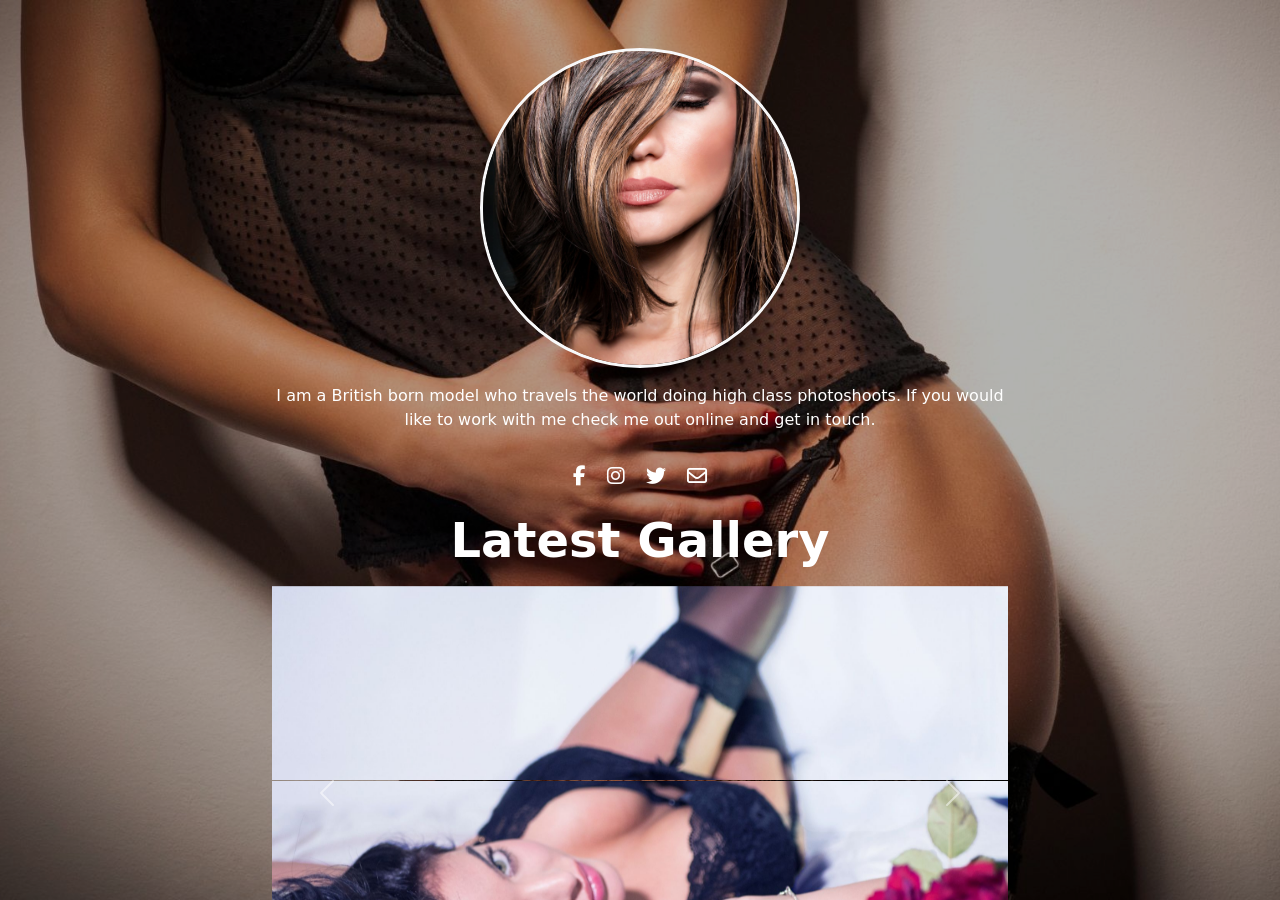
<file: index.html>
<!DOCTYPE html>
<!-- Jory Eugene Pestorious -->
<html lang="en">
<head>
  <meta charset="UTF-8">
  <meta name="viewport" content="height=device-height, initial-scale=1, width=device-width, initial-scale=1" />  <meta http-equiv="X-UA-Compatible" content="ie=edge">
  <title>Bootstrap demo</title>
    <link href="https://cdn.jsdelivr.net/npm/bootstrap@5.2.3/dist/css/bootstrap.min.css" rel="stylesheet" integrity="sha384-rbsA2VBKQhggwzxH7pPCaAqO46MgnOM80zW1RWuH61DGLwZJEdK2Kadq2F9CUG65" crossorigin="anonymous">
    <link href="demo.css" rel="stylesheet">
    <link href="https://cdnjs.cloudflare.com/ajax/libs/font-awesome/6.2.0/css/all.min.css" rel="stylesheet">

</head>
<body>
 <div class="wrapper">
  <div class="container mt-5 mb-3">
    <div class="row justify-content-center">
        <div class="col-sm-12 col-md-10 col-lg-8  text-center">
            <img src="./model-profile.jpg" class="img-fluid rounded-circle border border-3 border-light" width="320" alt="model profile image">
        </div>
    </div>
</div>
<div class="container mb-2">
    <div class="row justify-content-center">
        <div class="col-sm-12 col-md-10 col-lg-8  text-center">
          <div class="row"><p class="text-white">I am a British born model who travels the world doing high class photoshoots.  If you would like to work with me check me out online and get in touch.</p>
          </p></div>
            <!-- links -->
            <i class="fab fa-facebook-f fa-lg text-white mt-2 me-3"></i>

            <!-- Instagram -->
            <i class="fab fa-instagram fa-lg text-white me-3"></i>
            
            <!-- Twitter -->
            <i class="fab fa-twitter fa-lg text-white me-3"></i>
  
            <!-- Email -->
            <i class="fa-regular fa-envelope fa-lg text-white"></i>
             <!-- end links -->
            <h3 class="display-5 fw-semibold mt-4 mb-3 text-white">Latest Gallery</h3>
            <div id="carouselExampleFade" class="carousel slide carousel-fade" data-bs-ride="carousel">
                <div class="carousel-inner">
                  <div class="carousel-item active">
                    <img src="./slide01.jpg" class="d-block w-100" alt="a female model in black lingerie lying on the bed with her legs elevated against a wall">
                  </div>
                  <div class="carousel-item">
                    <img src="./slide02.jpg" class="d-block w-100" alt="a female model in apricot lingerie kneeling on bed running her fingers through her hair">
                  </div>
                  <div class="carousel-item">
                    <img src="./slide03.jpg" class="d-block w-100" alt="a female model in swimwear reclining on a boat in sunny weather
                    ">
                  </div>
                  <div class="carousel-item">
                    <img src="./slide04.jpg" class="d-block w-100" alt="two female models in dresses lying over silk sheets on a bed">
                  </div>
                </div>
                <button class="carousel-control-prev" type="button" data-bs-target="#carouselExampleFade" data-bs-slide="prev">
                  <span class="carousel-control-prev-icon" aria-hidden="true"></span>
                  <span class="visually-hidden">Previous</span>
                </button>
                <button class="carousel-control-next" type="button" data-bs-target="#carouselExampleFade" data-bs-slide="next">
                  <span class="carousel-control-next-icon" aria-hidden="true"></span>
                  <span class="visually-hidden">Next</span>
                </button>
              </div>
              </div>
    </div>
</div>

    <!-- schedule -->
    <div class="container mt-2 mb-2">
      <div class="row justify-content-center">
          <div class="col-sm-12 col-md-10 col-lg-8  text-center">
              <h3 class="display-5 fw-semibold mt-2 mb-3 text-white">My Photoshoot Schedule</h3>
              <div class="row mt-2">
                <div class="col">
                  <img src="./model01.jpg" alt="a female model in black lingerie lying on the bed propped up on her elbows
                  " class="img-fluid">
                </div>
                <div class="col">
                  <img src="./model02.jpg" alt="a female model in silver and black lingerie sitting in bed resting against a large pillow running her fingers through her hair" class="img-fluid">
                </div>
                <div class="col">
                  <img src="./model04.jpg" alt="the lower half of a female model wearing red panties standing in front of a christmas tree" class="img-fluid">
                </div>
              </div>
              <div class="row mt-2">
                <div class="col">
                  <img src="./model03.jpg" alt="a female model in black lingerie lying on a furry white rug
                  " class="img-fluid">
                </div>
                <div class="col">
                  <img src="./model05.jpg" alt="a female model in black lingerie lying on a bed with her knees up
                  " class="img-fluid">
                </div>
                <div class="col">
                  <img src="./model06.jpg" alt="a female model in red lingerie kneeling on a bed with her back to the camera unhooking her bra" class="img-fluid">
                </div>
              </div>
              <div class="d-grid gap-3 mt-3">
                  <button class="btn btn-outline-light rounded-pill border border-2 border-light p-3" type="button">Day 1-Book Now</button>
                  <button class="btn btn-outline-light rounded-pill border border-2 border-light p-3" type="button">Day 2--Book Now</button>
                  <button class="btn btn-outline-light rounded-pill border border-2 border-light p-3" type="button">Day 3--Book Now</button>
                </div>
              </div>
              </div>
              </div>
  <!-- end schedule -->   
<!-- follow -->
<div class="container mt-2 mb-2">
  <div class="row justify-content-center">
      <div class="col-sm-12 col-md-10 col-lg-8  text-center">
          <h3 class="display-5 fw-semibold text-white mt-3 mb-2">Follow Me</h3>
          <div class="d-grid gap-3 mt-3">
              <button class="btn btn-outline-light rounded-pill border border-2 border-light p-3" type="button">Facebook</button>
              <button class="btn btn-outline-light rounded-pill border border-2 border-light p-3" type="button">Instagram</button>
              <button class="btn btn-outline-light rounded-pill border border-2 border-light p-3" type="button">Twitter</button>
              <button class="btn btn-outline-light rounded-pill border border-2 border-light p-3" type="button">Portfolio 1</button>
              <button class="btn btn-outline-light rounded-pill border border-2 border-light p-3" type="button">Portfolio 2</button>
            </div>
     </div>
     </div>
     </div>       
<!-- end follow -->
     
<!-- merchandise -->
            <div class="container mt-2 mb-5">
                <div class="row justify-content-center">
                    <div class="col-sm-12 col-md-10 col-lg-8  text-center">
                        <h3 class="display-5 fw-semibold mt-2 mb-3 text-white">Latest Merchandise</h3>
                        <img src="./calendar.jpg" alt="Lingeries Calendar 2023 cover" class="img-fluid">
                        <div class="d-grid gap-3 mt-2">
                          <button class="btn btn-outline-light rounded-pill border border-2 border-light p-3" type="button">Shop Now</button>
                        </div>
                        </div>
                        </div>
                        </div>
            <!-- end merchandise -->
                        <div class="container mb-2">
                            <div class="row justify-content-center">
                           
                                <div class="col-sm-12 col-md-10 col-lg-8  text-center">
                                  <a href="https://dragonfiredesignstudio.com" target="_blank"><img src="./df small footer logo.png" alt="dragon fire design studio logo" class="img-fluid" width="40"></a>                            </div>
                            </div>
                            </div>
                                    

           
   <script src="https://cdn.jsdelivr.net/npm/bootstrap@5.2.3/dist/js/bootstrap.bundle.min.js" integrity="sha384-kenU1KFdBIe4zVF0s0G1M5b4hcpxyD9F7jL+jjXkk+Q2h455rYXK/7HAuoJl+0I4" crossorigin="anonymous"></script>
  </body>
</html>
</file>
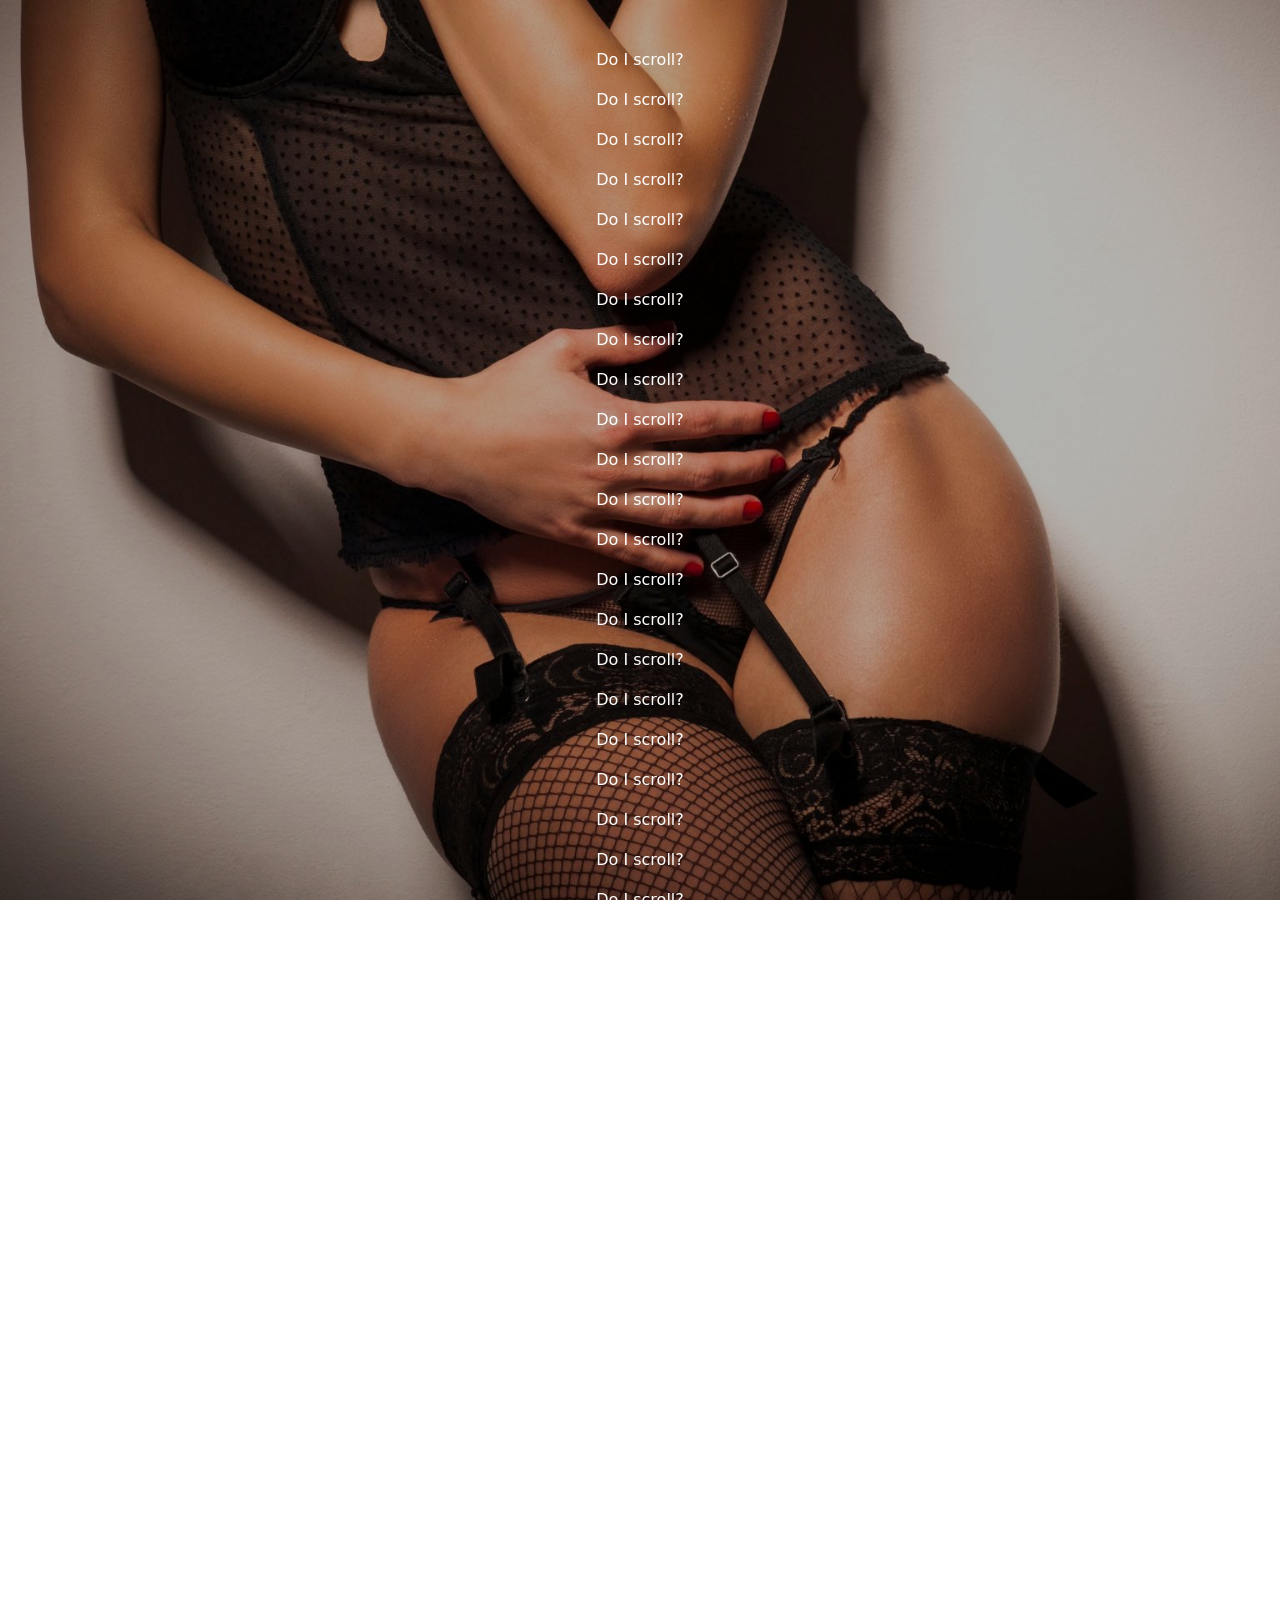
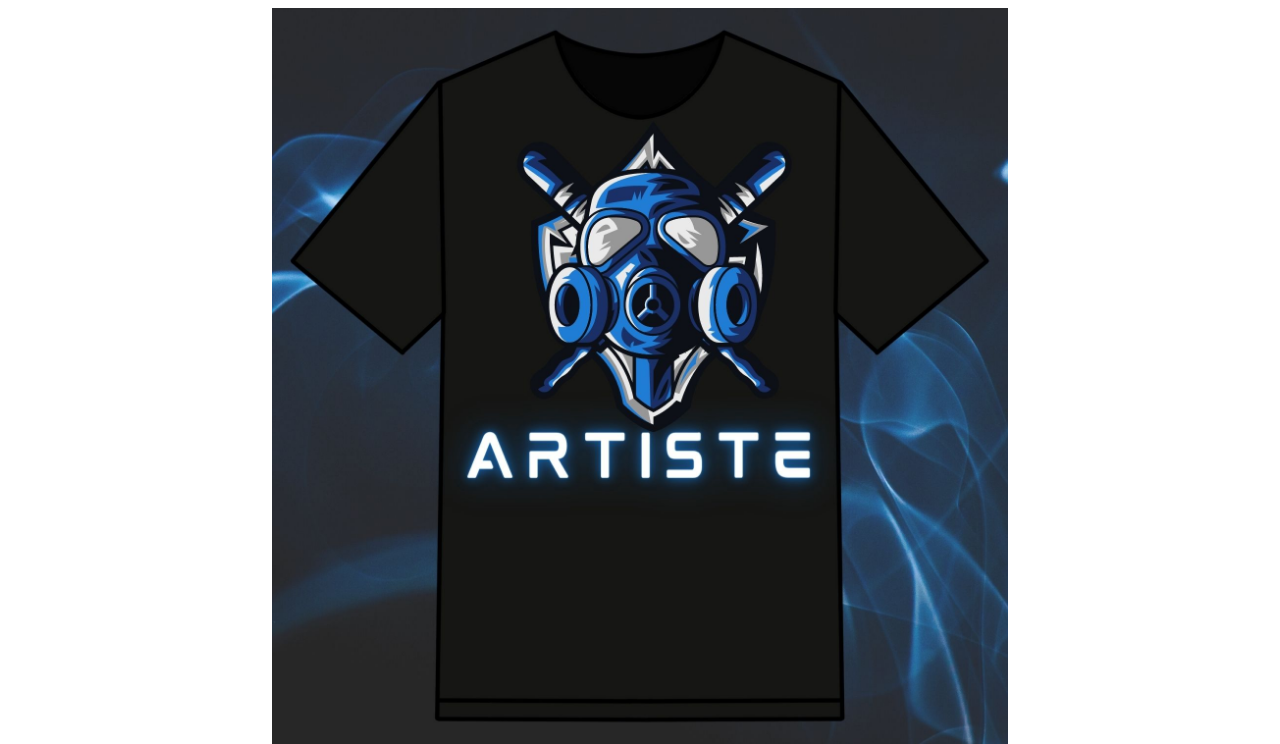
<file: demo2.html>
<!doctype html>
<html lang="en">
  <head>
    <meta charset="utf-8">
    <meta name="viewport" content="width=device-width, initial-scale=1">
    <title>Links In Bio</title>
    <link href="https://cdn.jsdelivr.net/npm/bootstrap@5.2.3/dist/css/bootstrap.min.css" rel="stylesheet" integrity="sha384-rbsA2VBKQhggwzxH7pPCaAqO46MgnOM80zW1RWuH61DGLwZJEdK2Kadq2F9CUG65" crossorigin="anonymous">
    <link href="demo2.css" rel="stylesheet">
    <link rel="preconnect" href="https://fonts.bunny.net">
    <link href="https://fonts.bunny.net/css?family=questrial:400" rel="stylesheet" />
    <link href="https://cdnjs.cloudflare.com/ajax/libs/font-awesome/6.2.0/css/all.min.css" rel="stylesheet">
  </head>
  <body>
    <div class="container pt-5 mb-5">
        <div class="row justify-content-center">
            <div class="col-sm-12 col-md-10 col-lg-8  text-white text-center">
<p>Do I scroll?</p>            
<p>Do I scroll?</p>            
<p>Do I scroll?</p>            
<p>Do I scroll?</p>            
<p>Do I scroll?</p>            
<p>Do I scroll?</p>            
<p>Do I scroll?</p>            
<p>Do I scroll?</p>            
<p>Do I scroll?</p>            
<p>Do I scroll?</p>            
<p>Do I scroll?</p>            
<p>Do I scroll?</p>            
<p>Do I scroll?</p>            
<p>Do I scroll?</p>            
<p>Do I scroll?</p>            
<p>Do I scroll?</p>            
<p>Do I scroll?</p>            
<p>Do I scroll?</p>            
<p>Do I scroll?</p>            
<p>Do I scroll?</p>            
<p>Do I scroll?</p>            
<p>Do I scroll?</p>            
<p>Do I scroll?</p>            
<p>Do I scroll?</p>            
<p>Do I scroll?</p>            
<p>Do I scroll?</p>            
<p>Do I scroll?</p>            
<p>Do I scroll?</p>            
<p>Do I scroll?</p>            
<p>Do I scroll?</p>            
<p>Do I scroll?</p>            
<p>Do I scroll?</p>            
<p>Do I scroll?</p>            
<p>Do I scroll?</p>            
<p>Do I scroll?</p>            
<p>Do I scroll?</p>            
<p>Do I scroll?</p>            
<p>Do I scroll?</p>            
<p>Do I scroll?</p>            
<img src="tee.jpg" alt="t shirt" class="img-fluid">
</div>
        </div>
    
    </div>
        


    <script src="https://cdn.jsdelivr.net/npm/bootstrap@5.2.3/dist/js/bootstrap.bundle.min.js" integrity="sha384-kenU1KFdBIe4zVF0s0G1M5b4hcpxyD9F7jL+jjXkk+Q2h455rYXK/7HAuoJl+0I4" crossorigin="anonymous"></script>
  </body>
</html>
</file>
<file: demo.css>
HTML, BODY {
    height: 100%;
    width: 100%;
    height: 100vh;
    width: 100vw;
    margin:0;
    padding:0;
    /* required to prevent rogue scrollbars */
    overflow: hidden;
    /* cosmetic stuff: */
    background-color: #000;
  }
  
.wrapper {
  background: url('bgl4.jpg');
     background-size: cover !important;
     -webkit-background-size: cover;
      -moz-background-size: cover;
      -o-background-size: cover;
      background-size: cover;
  position:fixed;
  top:0;
  left:0;
  right:0;
  bottom:0;
  padding:0;
  margin:0;
  background-position: center center !important;
    background-repeat: no-repeat !important;
   /* background-attachment: fixed !important;*/
/* if you want the content to scroll normally: */
overflow: auto;
background-color: #000;
}

.wrapper:after{
position:fixed;
content:"";
top:0;
left:0;
right:0;
bottom:0;
background:rgba(0,0,0,0.3);
z-index:-1;
}
</file>
<file: demo2.css>
body {
  position: relative;
  background: url('./bgl4.jpg') no-repeat center center fixed;
  -webkit-background-size: cover;
  -moz-background-size: cover;
  -o-background-size: cover;
  background-size: cover;
  width: 100vw;
  height: 100vh;
}

body:after {
  position: fixed;
  content: "";
  top: 0;
  left: 0;
  right: 0;
  bottom: 0;
  background: rgba(0, 0, 0, 0.3);
  z-index: -1;
}
</file>
